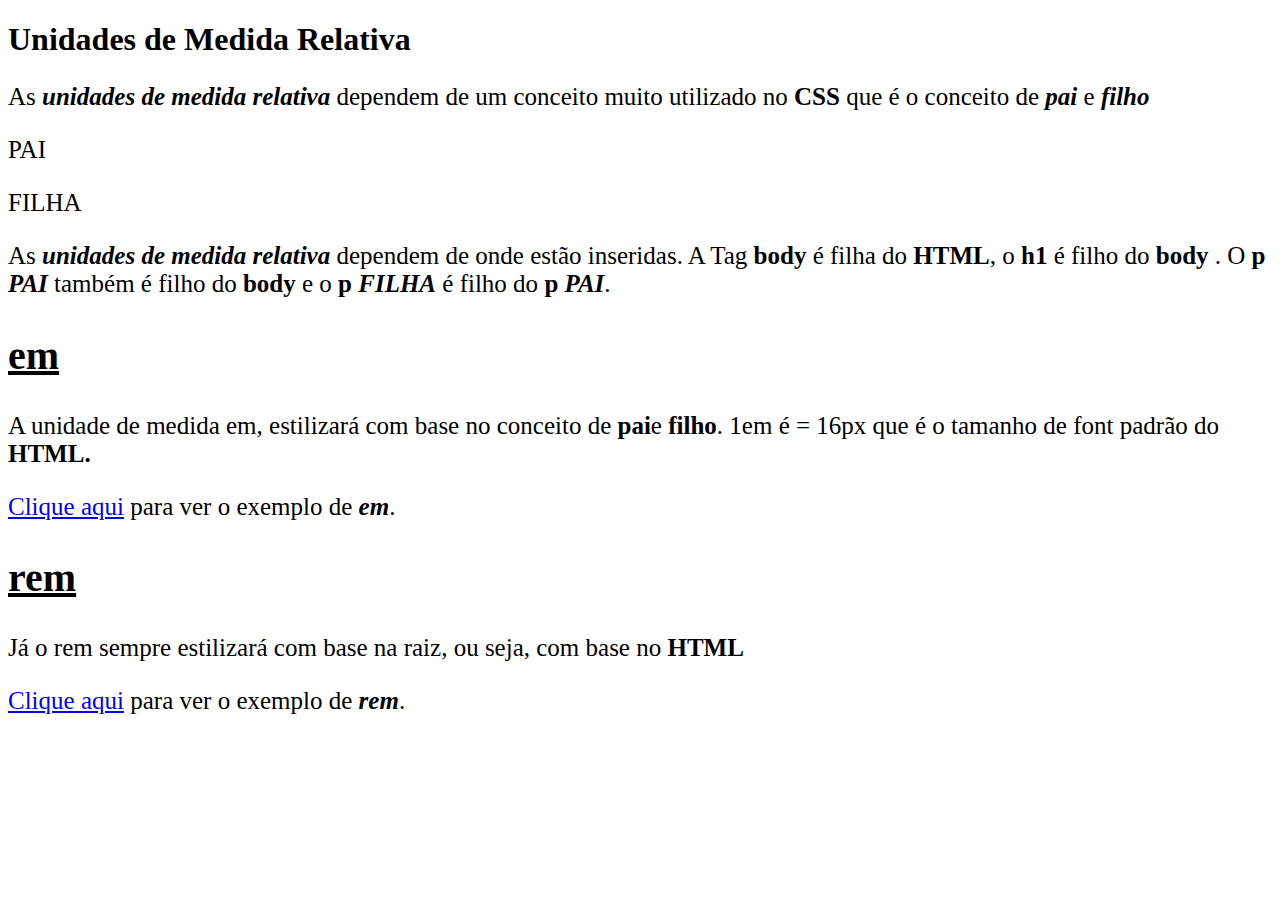
<file: index.html>
<!DOCTYpE html>
<html lang="en">

<head>
    <meta charset="UTF-8">
    <meta name="viewport" content="width=device-width, initial-scale=1.0">
    <title>Dev Quest: Unidades de Medidas Relativas</title>

    <link rel="stylesheet" href="pai-filho.css">
</head>

<body>
    <h1>Unidades de Medida Relativa</h1>

    <p>As <strong><i>unidades de medida relativa</i></strong> dependem de um conceito muito utilizado no
        <strong>CSS</strong> que é o conceito de <strong><i>pai</i></strong> e <strong><i>filho</i></strong>
    </p>

    <div>
        <p>PAI</p>
        <div>
            <p>FILHA</p>
        </div>
    </div>

    <p>As <strong><i>unidades de medida relativa</i></strong> dependem de onde estão inseridas. A Tag <strong>body</strong> é filha do <strong>HTML</strong>, o <strong>h1</strong> é filho do <strong>body</strong> . O <strong>p</strong> <strong><i>PAI</i></strong> também é filho do <strong>body</strong> e o <strong>p</strong> <strong><i>FILHA</i></strong> é filho do <strong>p</strong> <strong><i>PAI</i></strong>.</p>

    <h2><u>em</u></h2>
    <p>A unidade de medida em, estilizará com base no conceito de <strong>pai</strong>e <strong>filho</strong>. 1em é = 16px que é o tamanho de font padrão do <strong>HTML.</strong></p>

    <p><a href="em.html" target="_blank">Clique aqui</a> para ver o exemplo de <strong><i>em</i></strong>.</p>

    <h2><u>rem</u></h2>
    
    <p>Já o rem sempre estilizará com base na raiz, ou seja, com base no <strong>HTML</strong></p>

<p><a href="rem.html">Clique aqui</a> para ver o exemplo de <strong><i>rem</i></strong>.</p>

</body>

</html>
</file>
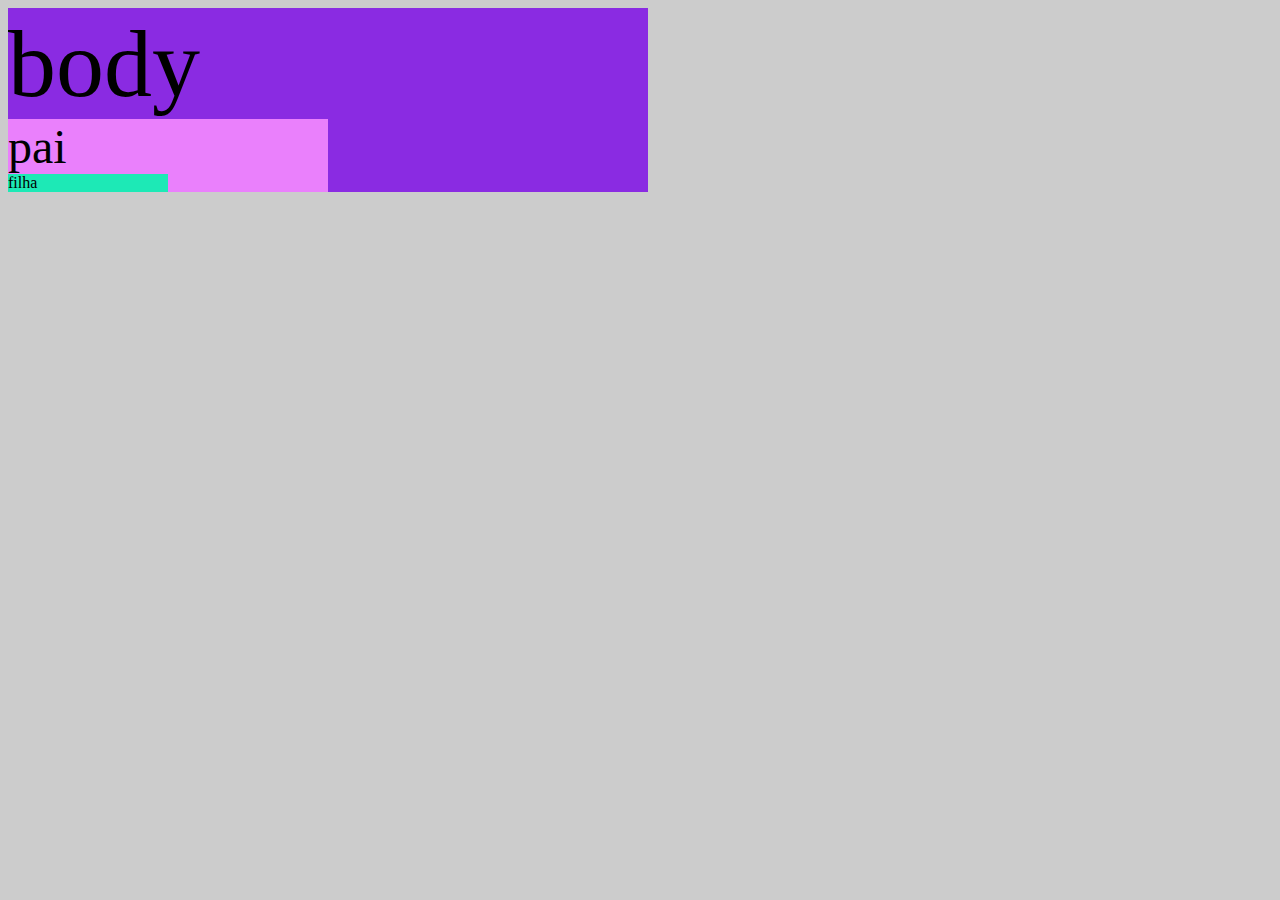
<file: rem.html>
<!DOCTYPE html>
<html lang="en">
<head>
    <meta charset="UTF-8">
    <meta name="viewport" content="width=device-width, initial-scale=1.0">
    <title>Dev Quest: Unidades de Medida Relativa</title>

    <link rel="stylesheet" href="style-rem.css">
</head>
<body>
    body

    <div class="pai">
        pai

        <div class="filha">filha</div>
    </div>
</body>
</html>
</file>
<file: pai-filho.css>
h2 {
    font-size: 40px;
}

p {
    font-size: 25px;
}
</file>
<file: style-rem.css>
html {
    background-color: #ccc;
    font-size: 32px;
}

body {
    background-color: blueviolet;
    width: 50%;
    font-size: 3rem;
}

.pai {
    background-color: #ea80fc;
    width: 50%;
    font-size: 1.5rem;
}

.filha {
    background-color: #1de9b6;
    width: 50%;
    font-size: 0.5rem;
}
</file>
